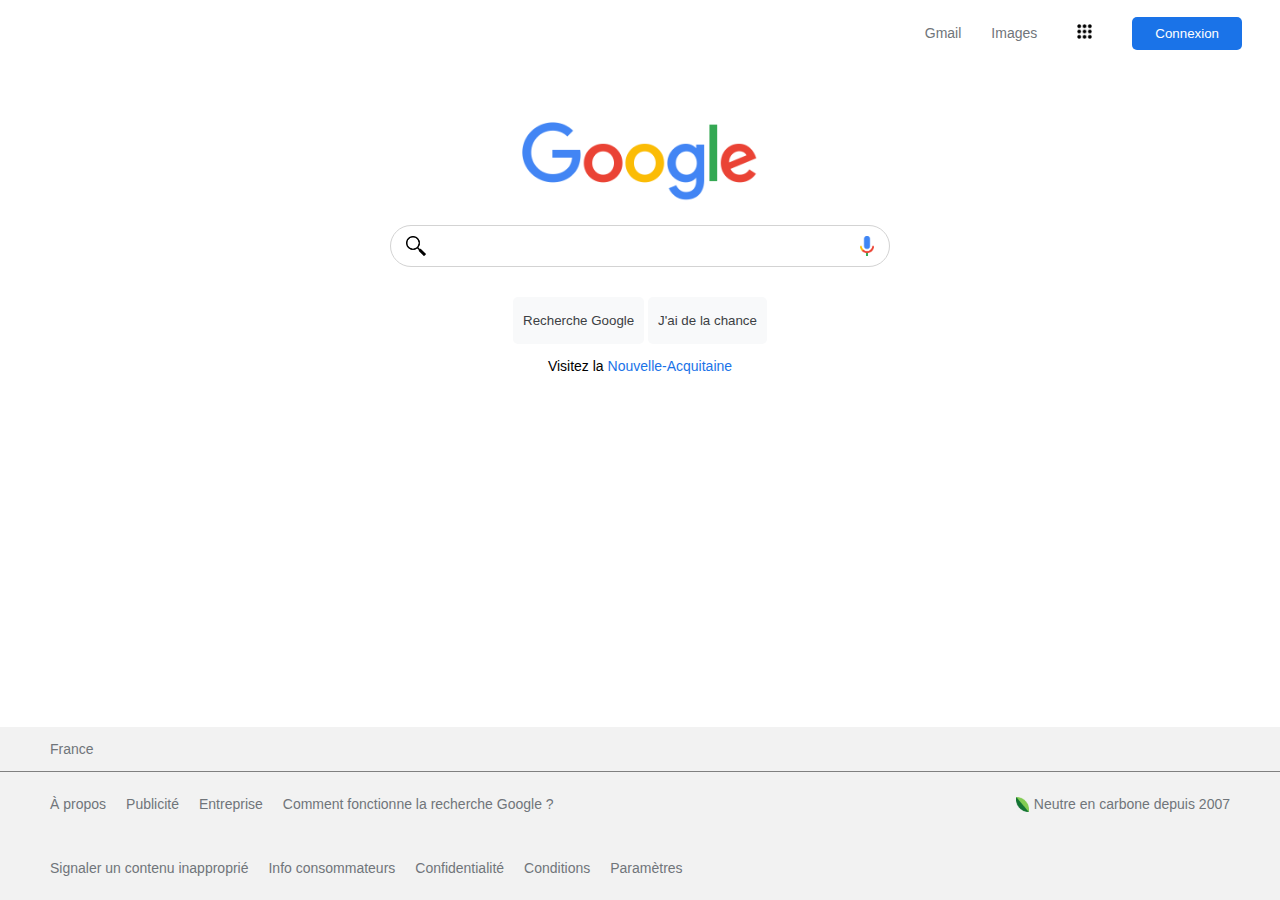
<file: index.html>
<!DOCTYPE html>
<html lang="en">
<head>
    <meta charset="UTF-8">
    <meta http-equiv="X-UA-Compatible" content="IE=edge">
    <meta name="viewport" content="width=device-width, initial-scale=1.0">
    <title>Google</title>
    <link rel="stylesheet" href="style.css">
    <link rel="icon" href="images/favicon.png" type="image/png">
</head>
<body>

    <header>
        <nav></nav>
            <ul class="top-nav">
                <li class="top-nav-element"><a href="">Gmail</a></li>
                <li class="top-nav-element"><a href="">Images</a></li>
                <li class="top-nav-element"><span class="menu-icon-wrapper"><img class="menu-icon" src="images/menu.png" alt="six dot menu icon"></span></li>
                <li class="top-nav-element"><button class="connexion-btn">Connexion</button></li>
            </ul>
        </nav>
    </header>

    <div class="main-body">
        <div>
            <img src="images/logo.png" alt="google logo"  class="google-logo">
        </div>
        
        <div class="search-bar-div">
            <div class="search-bar">
                <img src="images/search.png" alt="magnifying glass for search bar" class="glass-icon">
                <img src="images/mic.png" alt="microphone" class="mic">
            </div>

            <div class="search-btns">
                <button class="search btn">Recherche Google</button>
                <button class="lucky btn">J'ai de la chance</button>
                <p>Visitez la <a class="visit" href="https://artsandculture.google.com/project/nouvelle-aquitaine?hl=fr">Nouvelle-Acquitaine</a></p>
            </div>
        </div>
    </div>

    <footer>
        <div class="footer-top">
            <p>France</p>
        </div>

        <div class="footer-bottom">
            <ul class="footer-nav a">
                <li><a href="">À propos</a></li>
                <li><a href="">Publicité</a></li>
                <li><a href="">Entreprise</a></li>
                <li><a href="">Comment fonctionne la recherche Google ?</a></li>
            </ul>

            <div class="footer-nav-center">
                <img src="images/leaf.png" alt="green leaf icon" class="leaf-img">
                <a class="carbon-free" href="">Neutre en carbone depuis 2007</a>
            </div>

            <ul class="footer-nav b">
                <li><a href="">Signaler un contenu inapproprié</a></li>
                <li><a href="">Info consommateurs</a></li>
                <li><a href="">Confidentialité</a></li>
                <li><a href="">Conditions</a></li>
                <li><a href="">Paramètres</a></li>
            </ul>
        </div>
    </footer>
</body>
</html>
</file>
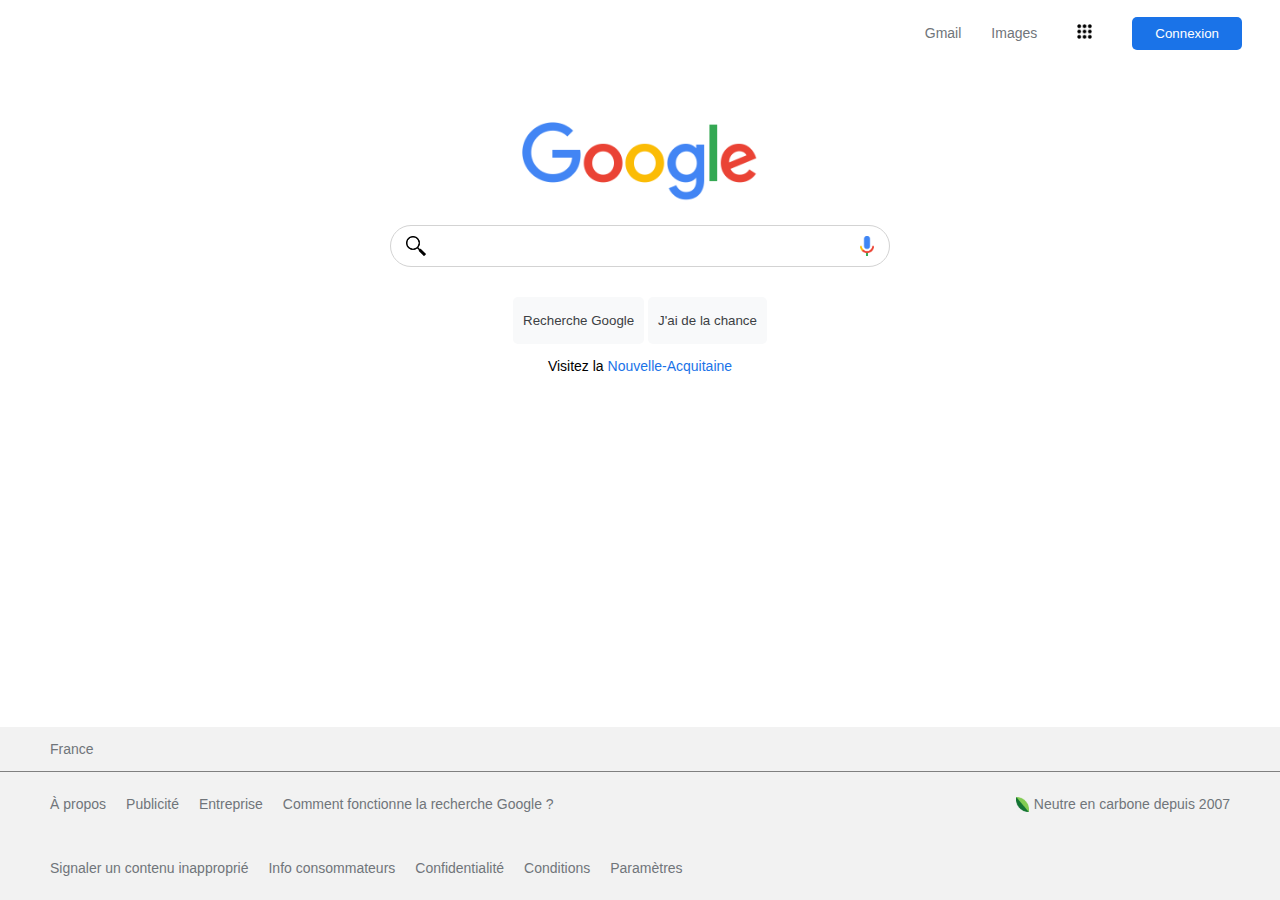
<file: Page Accueil Google/index.html>
<!DOCTYPE html>
<html lang="en">
<head>
    <meta charset="UTF-8">
    <meta http-equiv="X-UA-Compatible" content="IE=edge">
    <meta name="viewport" content="width=device-width, initial-scale=1.0">
    <title>Google</title>
    <link rel="stylesheet" href="style.css">
    <link rel="icon" href="images/favicon.png" type="image/png">
</head>
<body>

    <header>
        <nav></nav>
            <ul class="top-nav">
                <li class="top-nav-element"><a href="">Gmail</a></li>
                <li class="top-nav-element"><a href="">Images</a></li>
                <li class="top-nav-element"><span class="menu-icon-wrapper"><img class="menu-icon" src="images/menu.png" alt="six dot menu icon"></span></li>
                <li class="top-nav-element"><button class="connexion-btn">Connexion</button></li>
            </ul>
        </nav>
    </header>

    <div class="main-body">
        <div>
            <img src="images/logo.png" alt="google logo"  class="google-logo">
        </div>
        
        <div class="search-bar-div">
            <div class="search-bar">
                <img src="images/search.png" alt="magnifying glass for search bar" class="glass-icon">
                <img src="images/mic.png" alt="microphone" class="mic">
            </div>

            <div class="search-btns">
                <button class="search btn">Recherche Google</button>
                <button class="lucky btn">J'ai de la chance</button>
                <p>Visitez la <a class="visit" href="https://artsandculture.google.com/project/nouvelle-aquitaine?hl=fr">Nouvelle-Acquitaine</a></p>
            </div>
        </div>
    </div>

    <footer>
        <div class="footer-top">
            <p>France</p>
        </div>

        <div class="footer-bottom">
            <ul class="footer-nav a">
                <li><a href="">À propos</a></li>
                <li><a href="">Publicité</a></li>
                <li><a href="">Entreprise</a></li>
                <li><a href="">Comment fonctionne la recherche Google ?</a></li>
            </ul>

            <div class="footer-nav-center">
                <img src="images/leaf.png" alt="green leaf icon" class="leaf-img">
                <a class="carbon-free" href="">Neutre en carbone depuis 2007</a>
            </div>

            <ul class="footer-nav b">
                <li><a href="">Signaler un contenu inapproprié</a></li>
                <li><a href="">Info consommateurs</a></li>
                <li><a href="">Confidentialité</a></li>
                <li><a href="">Conditions</a></li>
                <li><a href="">Paramètres</a></li>
            </ul>
        </div>
    </footer>
</body>
</html>
</file>
<file: style.css>
body {
    font-size: 14px;
    font-family: Arial, Helvetica, sans-serif;
}

li {
    padding: 10px;
}

ul {
    list-style: none;
    display: flex;
    flex-direction: row;
}

a {
    text-decoration: none;
    color: #70757A;
}

a:hover {
    text-decoration: underline;
}

/* TOP NAV */

.top-nav {
    display: flex;
    flex-direction: row;
    justify-content: flex-end;
    padding: 0px 15px;
    align-items: center;
}

.top-nav-element {
    padding: 0px 15px;
}

.menu-icon {
    max-height: 15px;
    padding: 10px;
}

.menu-icon:hover {
    background-color: lightgray;
    border-radius: 100%;
}

.menu-icon-wrapper {
    
}

.connexion-btn {
    padding: 9px 23px;
    border: none;
    background-color: #1a73e8;
    color: #FFF;
    border-radius: 5px;
}

.connexion-btn:hover {
    background-color: #1459b4;
    box-shadow: 0px 0px 2px #3c4043;

}

/* MAIN BODY */

.main-body {
    display: flex;
    height: 40%;
    flex-direction: column;
    align-items: center;
    align-content: center;
    text-align: center;
    
    margin-top: 5em;
}

.google-logo {
    height: 80px;
    padding-bottom: 20px;
}

.search-bar-div {
    width: 100%;
    max-width: 500px;
}

.search-bar {
    display: flex;
    flex-direction: row;
    padding: 10px 15px;
    border: solid lightgrey 1px;
    border-radius: 60px;
    justify-content: space-between;
    margin-bottom: 30px;
}

.search-bar:hover {
    box-shadow: 0px 0px 6px lightgray;
}

.glass-icon {
    max-height: 20px;
}

.mic {
    max-height: 20px;
}

.btn {
    background-color: #F8F9FA;
    border: none;
    border-radius: 5px;
    padding: 16px 10px;
    color: #3c4043;
}

.search.btn:hover {
    border: solid 1px lightgray;
    box-shadow: 0.5px 0.5px 0.5px lightgray;
}

.lucky.btn:hover {
    border: solid 1px lightgray;
    box-shadow: 0.5px 0.5px 0.5px lightgray;
}

.visit {
    color: #1a73e8;
}

/* FOOTER */

footer {
    display: flex;
    flex-direction: column;
    color: #70757A;
    position: absolute;
    bottom: 0;
    left: 0;
    right: 0;
}

.footer-top {
    background-color: #F2F2F2;
    border-bottom: gray 1px solid;
}

.footer-bottom {
    background-color: #F2F2F2;
    display: flex;
    flex-direction: row;
    flex-wrap: wrap;
    align-items: center;
    justify-content: space-between;
}

.footer-nav-center {
    padding-right: 50px;
}

.carbon-free:hover {
    text-decoration: none;
}

.footer-top {
    padding-left: 50px;
}

.footer-nav-center {
    display: flex;
    flex-direction: row;
    align-items: center;
}

.leaf-img {
    height: 15px;
    padding: 5px;
}
</file>
<file: Page Accueil Google/style.css>
body {
    font-size: 14px;
    font-family: Arial, Helvetica, sans-serif;
}

li {
    padding: 10px;
}

ul {
    list-style: none;
    display: flex;
    flex-direction: row;
}

a {
    text-decoration: none;
    color: #70757A;
}

a:hover {
    text-decoration: underline;
}

/* TOP NAV */

.top-nav {
    display: flex;
    flex-direction: row;
    justify-content: flex-end;
    padding: 0px 15px;
    align-items: center;
}

.top-nav-element {
    padding: 0px 15px;
}

.menu-icon {
    max-height: 15px;
    padding: 10px;
}

.menu-icon:hover {
    background-color: lightgray;
    border-radius: 100%;
}

.menu-icon-wrapper {
    
}

.connexion-btn {
    padding: 9px 23px;
    border: none;
    background-color: #1a73e8;
    color: #FFF;
    border-radius: 5px;
}

.connexion-btn:hover {
    background-color: #1459b4;
    box-shadow: 0px 0px 2px #3c4043;

}

/* MAIN BODY */

.main-body {
    display: flex;
    height: 40%;
    flex-direction: column;
    align-items: center;
    align-content: center;
    text-align: center;
    
    margin-top: 5em;
}

.google-logo {
    height: 80px;
    padding-bottom: 20px;
}

.search-bar-div {
    width: 100%;
    max-width: 500px;
}

.search-bar {
    display: flex;
    flex-direction: row;
    padding: 10px 15px;
    border: solid lightgrey 1px;
    border-radius: 60px;
    justify-content: space-between;
    margin-bottom: 30px;
}

.search-bar:hover {
    box-shadow: 0px 0px 6px lightgray;
}

.glass-icon {
    max-height: 20px;
}

.mic {
    max-height: 20px;
}

.btn {
    background-color: #F8F9FA;
    border: none;
    border-radius: 5px;
    padding: 16px 10px;
    color: #3c4043;
}

.search.btn:hover {
    border: solid 1px lightgray;
    box-shadow: 0.5px 0.5px 0.5px lightgray;
}

.lucky.btn:hover {
    border: solid 1px lightgray;
    box-shadow: 0.5px 0.5px 0.5px lightgray;
}

.visit {
    color: #1a73e8;
}

/* FOOTER */

footer {
    display: flex;
    flex-direction: column;
    color: #70757A;
    position: absolute;
    bottom: 0;
    left: 0;
    right: 0;
}

.footer-top {
    background-color: #F2F2F2;
    border-bottom: gray 1px solid;
}

.footer-bottom {
    background-color: #F2F2F2;
    display: flex;
    flex-direction: row;
    flex-wrap: wrap;
    align-items: center;
    justify-content: space-between;
}

.footer-nav-center {
    padding-right: 50px;
}

.carbon-free:hover {
    text-decoration: none;
}

.footer-top {
    padding-left: 50px;
}

.footer-nav-center {
    display: flex;
    flex-direction: row;
    align-items: center;
}

.leaf-img {
    height: 15px;
    padding: 5px;
}
</file>
